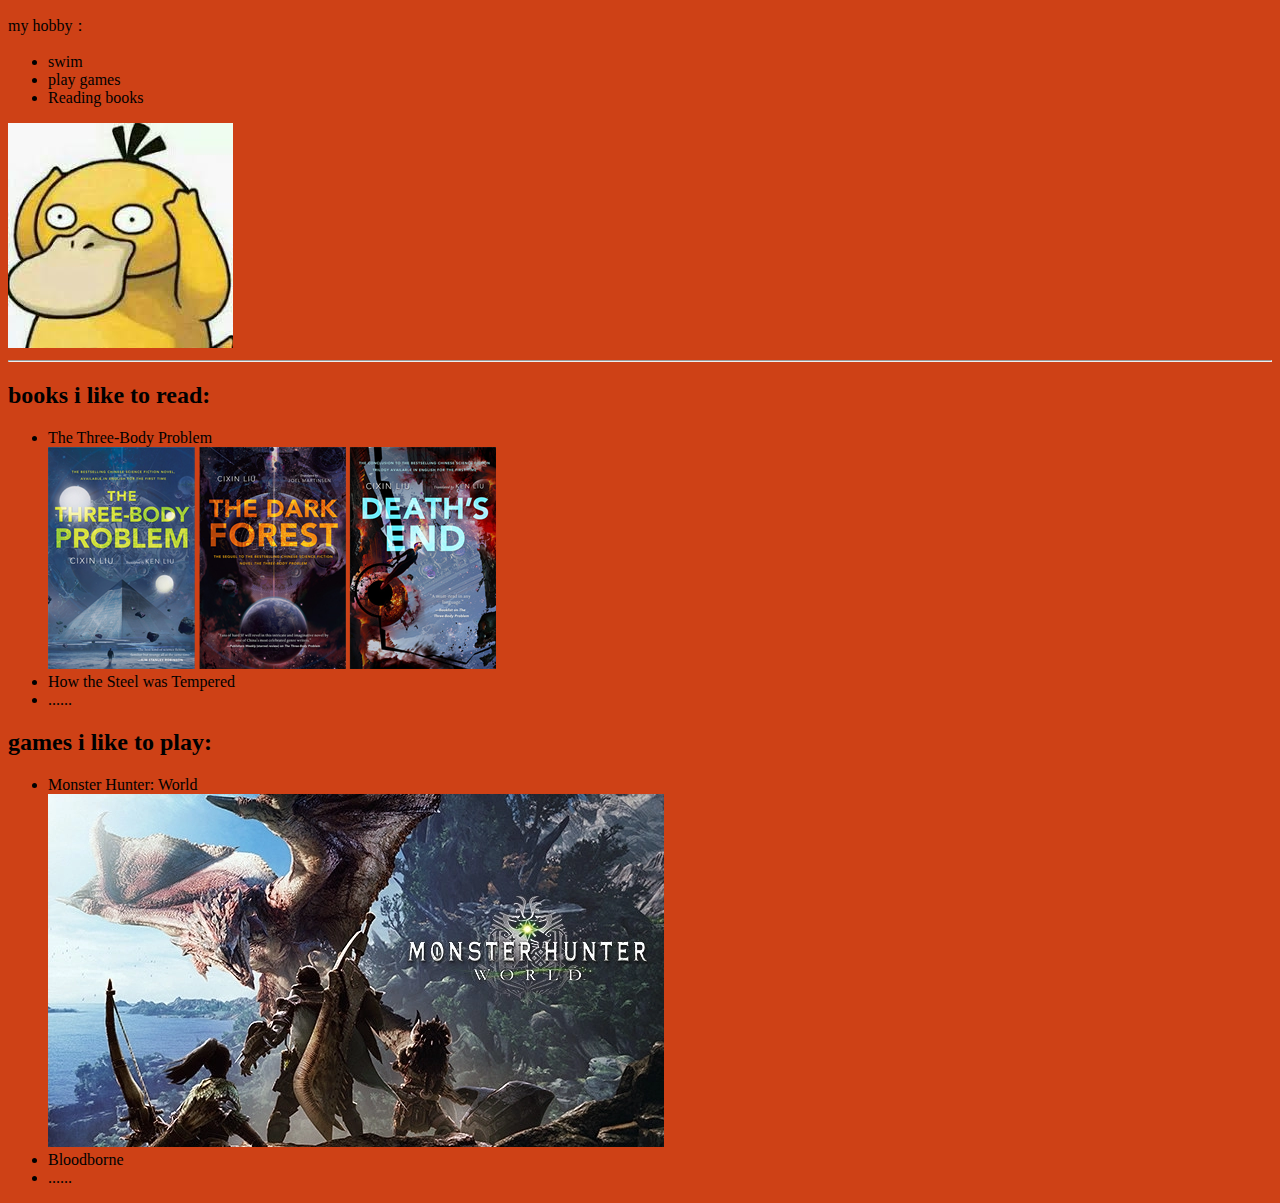
<file: index.html>
<!DOCTYPE html>
<html>
  <head>
    <meta charset="utf-8" />
    <meta http-equiv="X-UA-Compatible" content="IE=edge" />
    <title>Hobby</title>
    <style>
        body  {
          background-color:#ce4116;
        }
        </style>
  </head>
  <body>   
    <div class="third-container">
      <p>my hobby：</p>
      <ul>
       <li>swim</li>
       <li>play games</li>
       <li>Reading books</li>
       </ul>
       <img src="img/kedaya.jpg" alt="pok" />
    </div>
    <hr>
      <h2 class="classTest">books i like to read:</h2>
      <ul>
        <li>The Three-Body Problem</li>
        <img src="img/Remembrance_of_Earth's_Past_trilogy_book_covers.png"/>
        <li>How the Steel was Tempered</li>
        <li>......</li>
      </ul>
      <h2 class="classTest">games i like to play:</h2>
      <ul>
        <li>Monster Hunter: World</li>
        <img src="img/monster-hunter-world.webp"/>
        <li>Bloodborne</li>
        <li>......</li>
      </ul>
  </body>
</html>
</file>
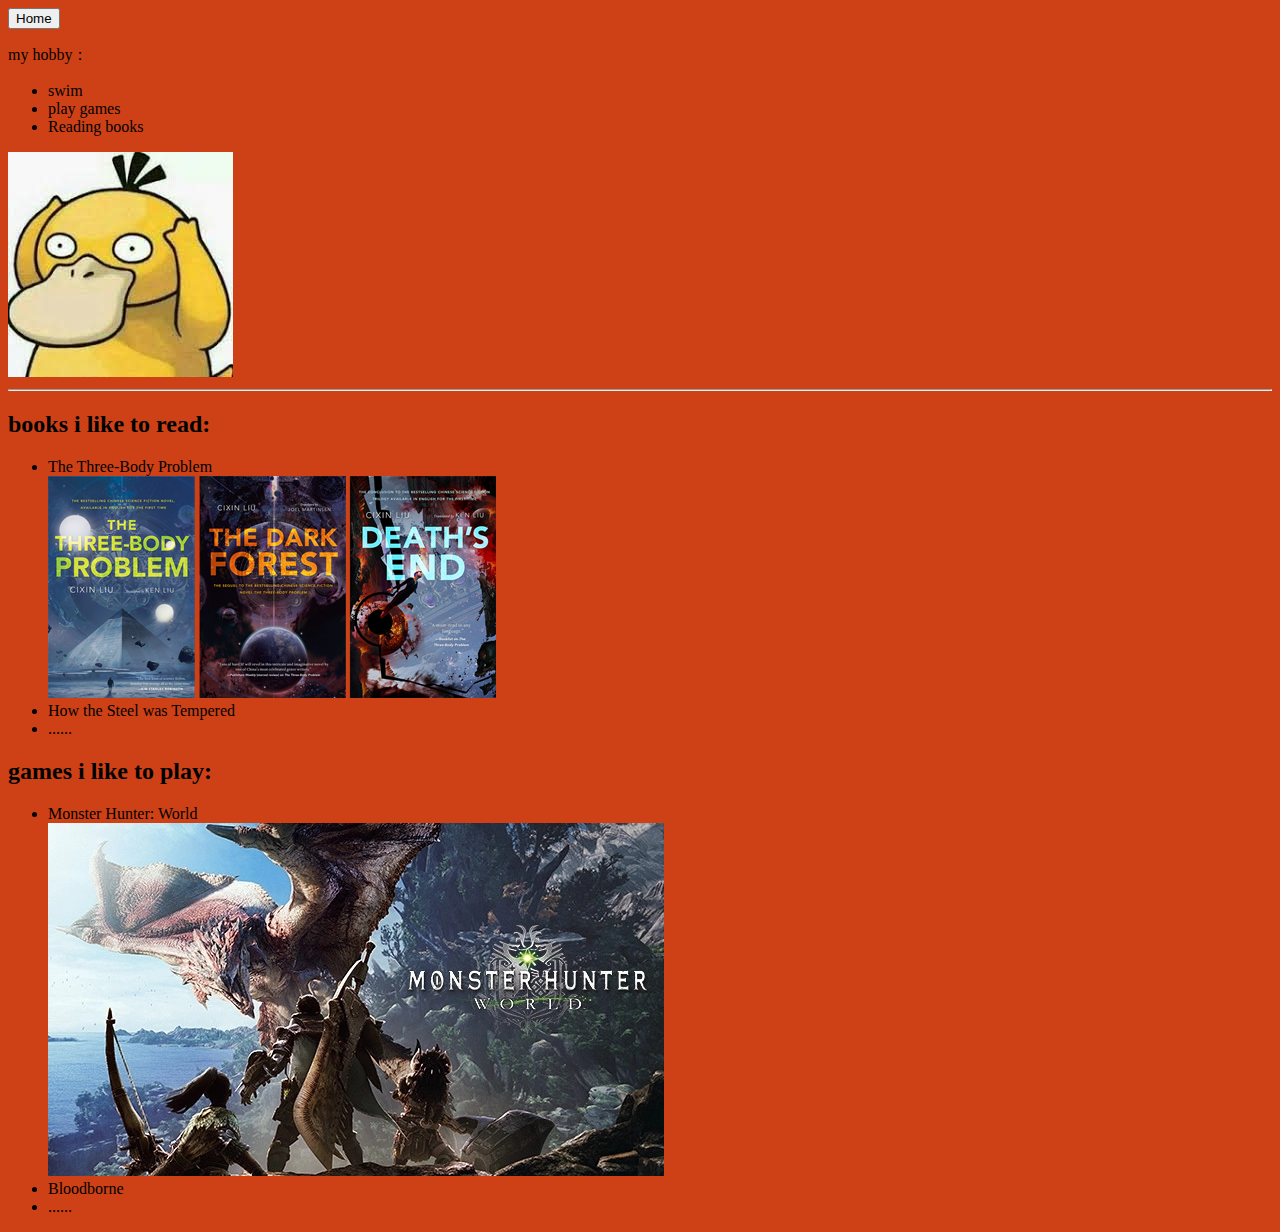
<file: hobby.html>
<!DOCTYPE html>
<html>
  <head>
    <meta charset="utf-8" />
    <meta http-equiv="X-UA-Compatible" content="IE=edge" />
    <title>Hobby</title>
    <style>
        body  {
          background-color:#ce4116;
        }
        </style>
  </head>
  <body>   
    <button class = "btn1" type="button">Home</button>
    <div class="third-container">
      <p>my hobby：</p>
      <ul>
       <li>swim</li>
       <li>play games</li>
       <li>Reading books</li>
       </ul>
       <img src="img/kedaya.jpg" alt="pok" />
    </div>
    <hr>
      <h2 class="classTest">books i like to read:</h2>
      <ul>
        <li>The Three-Body Problem</li>
        <img src="img/Remembrance_of_Earth's_Past_trilogy_book_covers.png"/>
        <li>How the Steel was Tempered</li>
        <li>......</li>
      </ul>
      <h2 class="classTest">games i like to play:</h2>
      <ul>
        <li>Monster Hunter: World</li>
        <img src="img/monster-hunter-world.webp"/>
        <li>Bloodborne</li>
        <li>......</li>
      </ul>
  </body>
</html>
</file>
